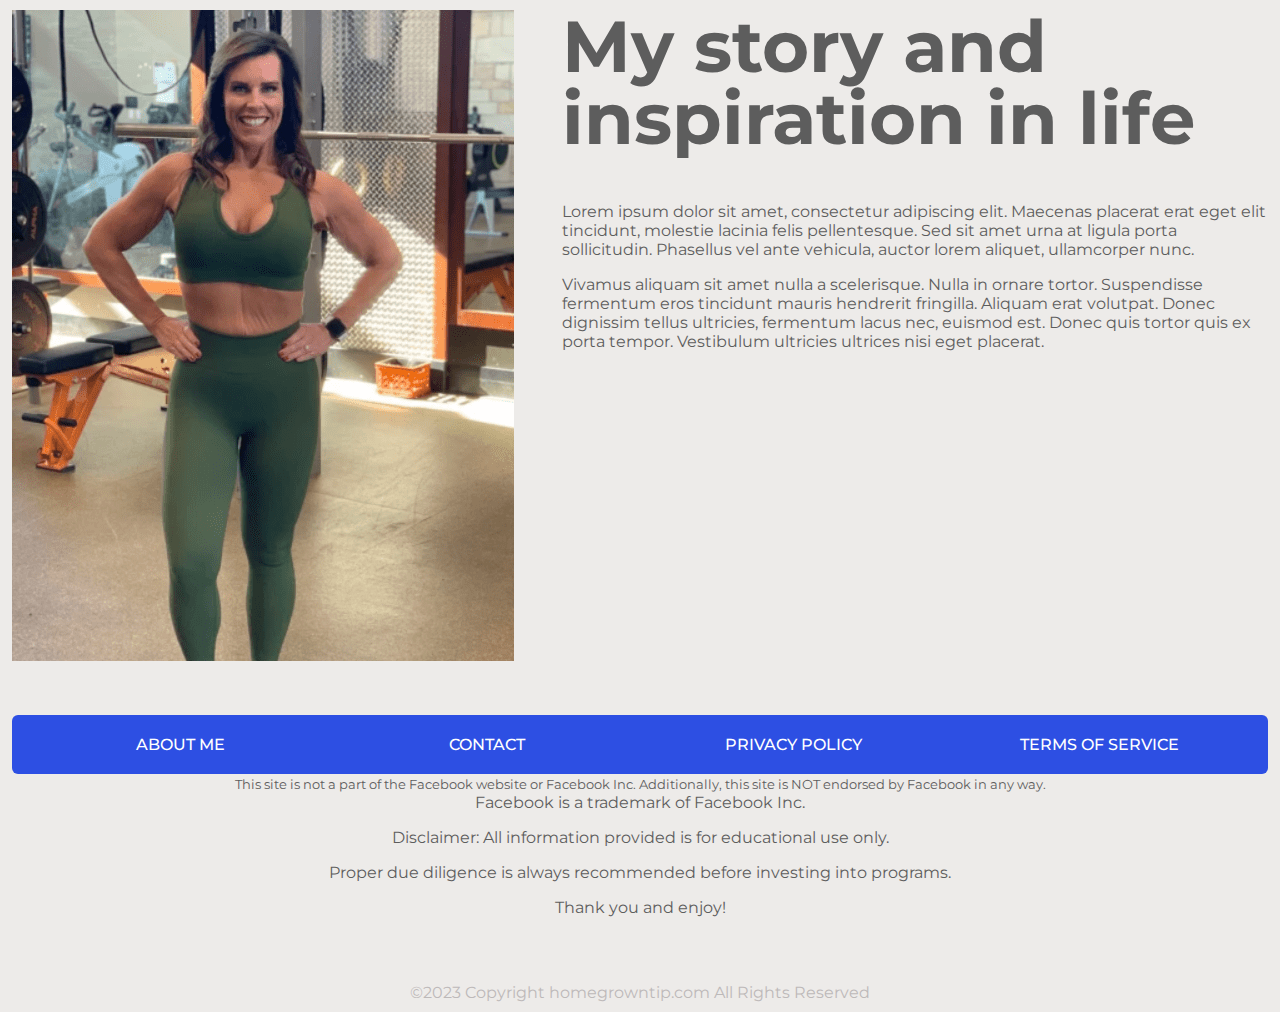
<file: page1/about.html>
<!doctype html>
<html lang="en">
<head>
  <meta charset="UTF-8">
  <meta name="viewport"
        content="width=device-width, user-scalable=no, initial-scale=1.0, maximum-scale=1.0, minimum-scale=1.0">
  <meta http-equiv="X-UA-Compatible" content="ie=edge">
  <title>Document</title>
  <link rel="stylesheet" href="./css/style.css">
</head>
<body>
<main>

  <section class="about-section">
    <div class="custom-container">
      <div class="about-box">
        <div class="about-item about-item1"><img src="./images/woman.png" alt=""></div>
        <div class="about-item about-item2">
          <h1 class="about-title">My story and inspiration in life</h1>
          <p>Lorem ipsum dolor sit amet, consectetur adipiscing elit. Maecenas placerat erat eget elit tincidunt, molestie lacinia felis pellentesque. Sed sit amet urna at ligula porta sollicitudin. Phasellus vel ante vehicula, auctor lorem aliquet, ullamcorper nunc.</p>
          <p>Vivamus aliquam sit amet nulla a scelerisque. Nulla in ornare tortor. Suspendisse fermentum eros tincidunt mauris hendrerit fringilla. Aliquam erat volutpat. Donec dignissim tellus ultricies, fermentum lacus nec, euismod est. Donec quis tortor quis ex porta tempor. Vestibulum ultricies ultrices nisi eget placerat.</p>
        </div>
      </div>
    </div>
  </section>
  
  <section class="nav-section">
    <div class="custom-container">
      <nav>
       <div class="text-center">
         <span class="close-menu close-menu1"><img width="24px" height="24px" src="./images/bars.svg" alt=""></span>
         <span class="close-menu close-menu2"><img width="24px" height="24px" src="./images/mark.svg" alt=""></span>
       </div>
        <ul class="nav-group">
          <li><a href="./about.html">About me</a></li>
          <li><a href="./contact.html">Contact</a></li>
          <li><a href="./privacy.html">Privacy Policy</a></li>
          <li><a href="./terms.html">Terms of service</a></li>
        </ul>
      </nav>
      <div class="text-center">
        <small>This site is not a part of the Facebook website or Facebook Inc. Additionally, this site is NOT endorsed by Facebook in any way.</small>
      <p>Facebook is a trademark of Facebook Inc.</p>
      <p>Disclaimer: All information provided is for educational use only.</p>
      <p>Proper due diligence is always recommended before investing into programs.</p>
      <p>Thank you and enjoy!</p>
      </div>
    </div>
  </section>
  
  <footer>
    <div class="custom-container">
      <div class="footer-block text-center">
        <span class="footer-text">©2023 Copyright homegrowntip.com All Rights Reserved</span>
      </div>
    </div>
  </footer>
  
</main>

<script src="./js/script.js"></script>
</body>
</html>
</file>
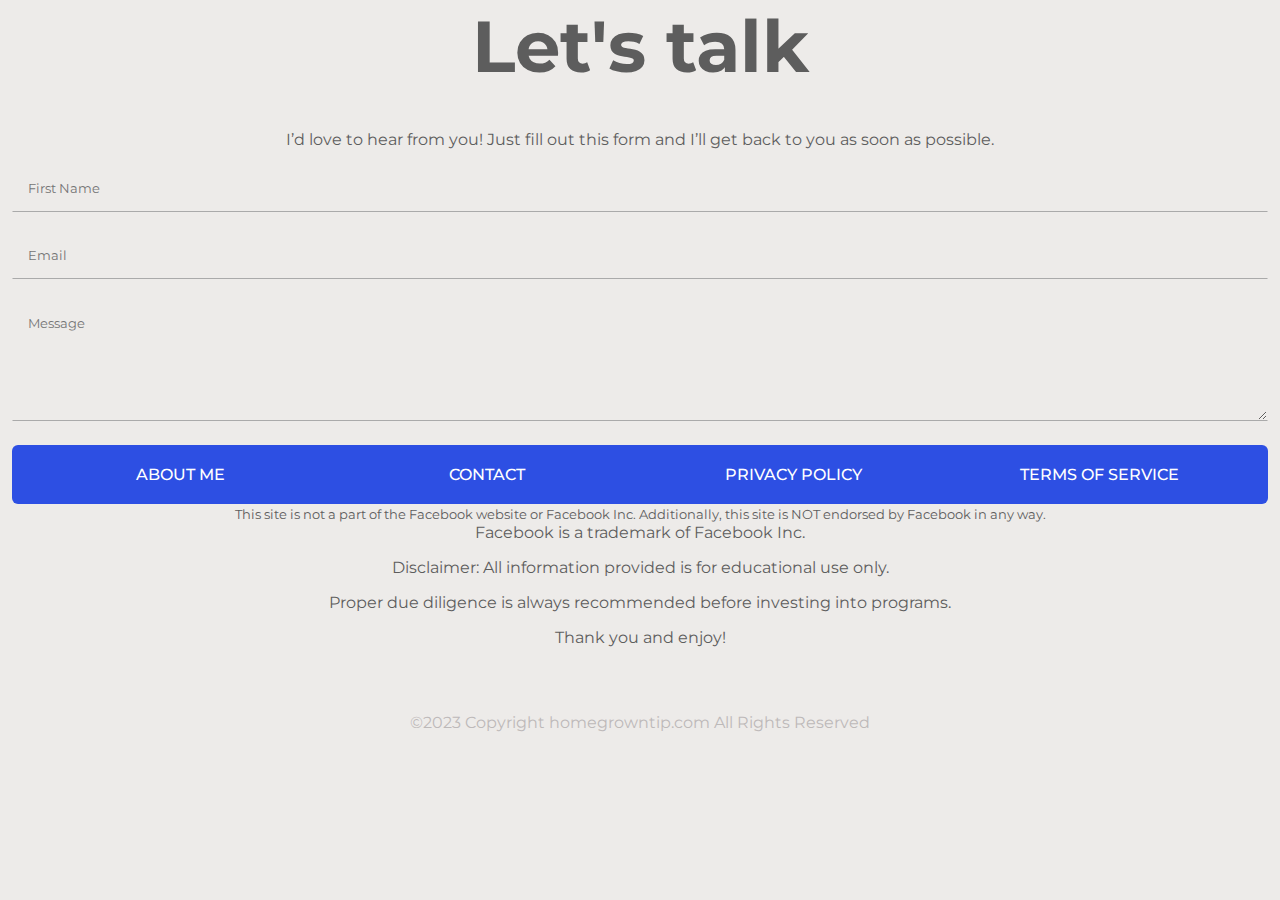
<file: page1/contact.html>
<!doctype html>
<html lang="en">
<head>
  <meta charset="UTF-8">
  <meta name="viewport"
        content="width=device-width, user-scalable=no, initial-scale=1.0, maximum-scale=1.0, minimum-scale=1.0">
  <meta http-equiv="X-UA-Compatible" content="ie=edge">
  <title>Document</title>
  <link rel="stylesheet" href="./css/style.css">
</head>
<body>
<main>
 
  <section class="contact-section">
    <div class="custom-container">
      <div class="contact-box">
        <h1 class="contact-title text-center">Let's talk</h1>
        <p class="text-center">I’d love to hear from you! Just fill out this form and I’ll get back to you as soon as possible.</p>
        
        <form action="#!">
          <div class="form-group">
            <input class="form-element" type="text" placeholder="First Name">
          </div>
          
          <div class="form-group">
            <input class="form-element" type="email" placeholder="Email">
          </div>
          
          <div class="form-group">
            <textarea class="form-element" rows="6" placeholder="Message"></textarea>
          </div>
        </form>
      </div>
    </div>
  </section>
  
  <section class="nav-section">
    <div class="custom-container">
      <nav>
       <div class="text-center">
         <span class="close-menu close-menu1"><img width="24px" height="24px" src="./images/bars.svg" alt=""></span>
         <span class="close-menu close-menu2"><img width="24px" height="24px" src="./images/mark.svg" alt=""></span>
       </div>
        <ul class="nav-group">
          <li><a href="./about.html">About me</a></li>
          <li><a href="./contact.html">Contact</a></li>
          <li><a href="./privacy.html">Privacy Policy</a></li>
          <li><a href="./terms.html">Terms of service</a></li>
        </ul>
      </nav>
      <div class="text-center">
        <small>This site is not a part of the Facebook website or Facebook Inc. Additionally, this site is NOT endorsed by Facebook in any way.</small>
      <p>Facebook is a trademark of Facebook Inc.</p>
      <p>Disclaimer: All information provided is for educational use only.</p>
      <p>Proper due diligence is always recommended before investing into programs.</p>
      <p>Thank you and enjoy!</p>
      </div>
    </div>
  </section>
  
  <footer>
    <div class="custom-container">
      <div class="footer-block text-center">
        <span class="footer-text">©2023 Copyright homegrowntip.com All Rights Reserved</span>
      </div>
    </div>
  </footer>
  
</main>

<script src="./js/script.js"></script>
</body>
</html>
</file>
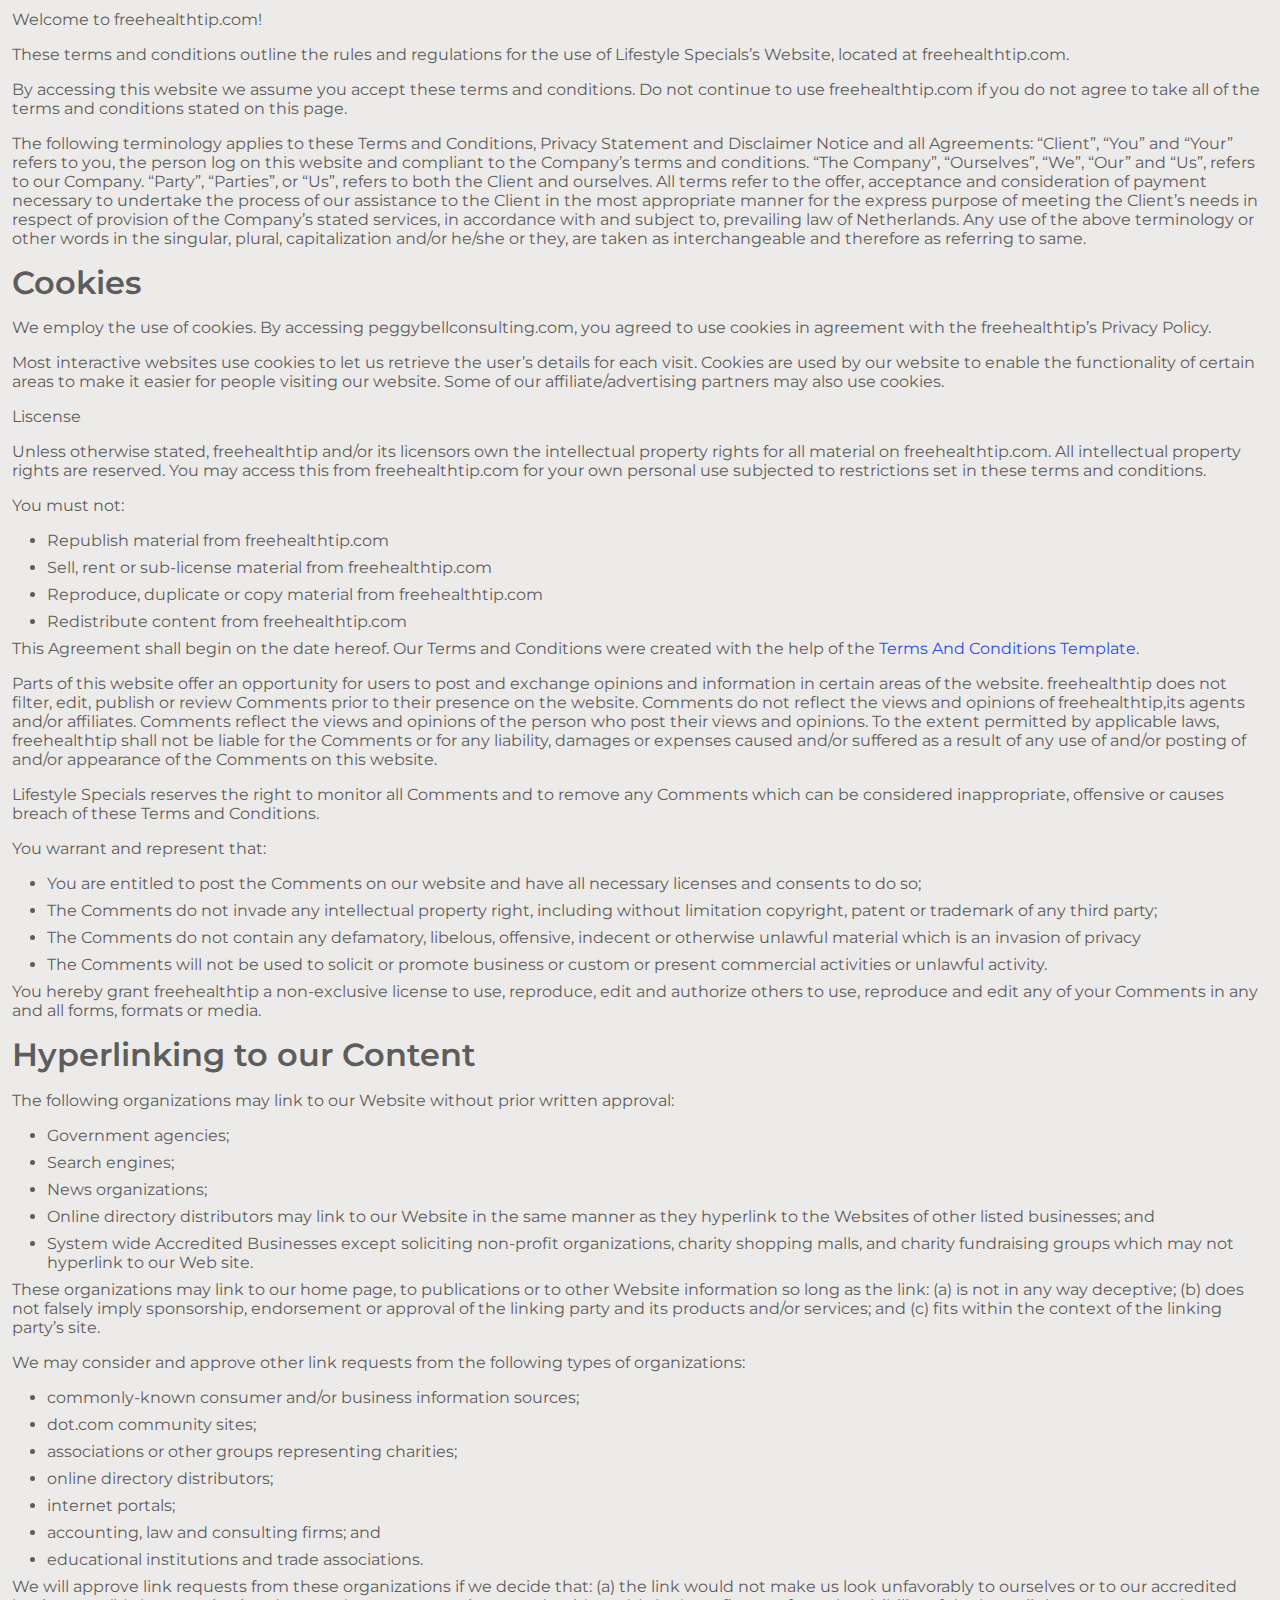
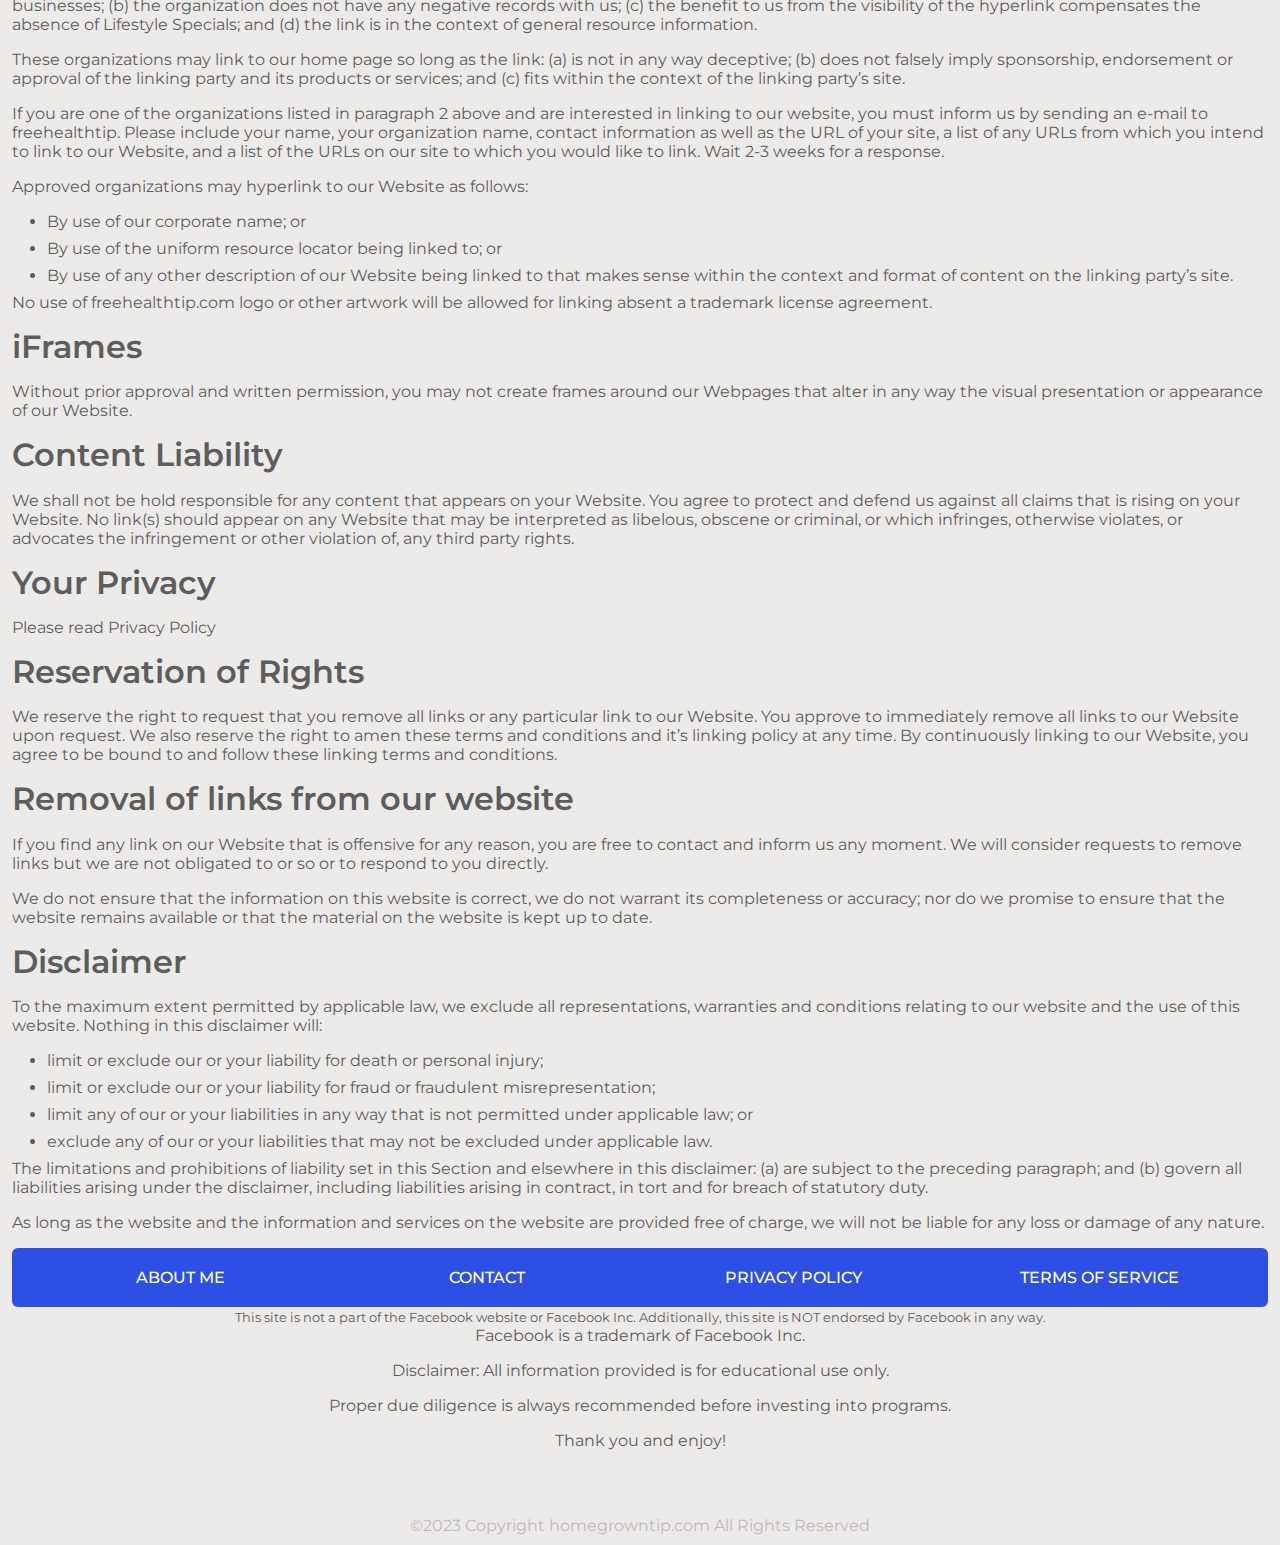
<file: page1/privacy.html>
<!doctype html>
<html lang="en">
<head>
  <meta charset="UTF-8">
  <meta name="viewport"
        content="width=device-width, user-scalable=no, initial-scale=1.0, maximum-scale=1.0, minimum-scale=1.0">
  <meta http-equiv="X-UA-Compatible" content="ie=edge">
  <title>Document</title>
  <link rel="stylesheet" href="./css/style.css">
</head>
<body>
<main>
 
  <section class="terms-section">
    <div class="custom-container">
      <div class="terms-box">
        <p>Welcome to freehealthtip.com!</p>
        <p>These terms and conditions outline the rules and regulations for the use of Lifestyle Specials’s Website, located at freehealthtip.com.</p>
        <p>By accessing this website we assume you accept these terms and conditions. Do not continue to use freehealthtip.com if you do not agree to take all of the terms and conditions stated on this page.</p>
        <p>The following terminology applies to these Terms and Conditions, Privacy Statement and Disclaimer Notice and all Agreements: “Client”, “You” and “Your” refers to you, the person log on this website and compliant to the Company’s terms and conditions. “The Company”, “Ourselves”, “We”, “Our” and “Us”, refers to our Company. “Party”, “Parties”, or “Us”, refers to both the Client and ourselves. All terms refer to the offer, acceptance and consideration of payment necessary to undertake the process of our assistance to the Client in the most appropriate manner for the express purpose of meeting the Client’s needs in respect of provision of the Company’s stated services, in accordance with and subject to, prevailing law of Netherlands. Any use of the above terminology or other words in the singular, plural, capitalization and/or he/she or they, are taken as interchangeable and therefore as referring to same.</p>
        <div class="privacy-title">Cookies</div>
        <p>We employ the use of cookies. By accessing peggybellconsulting.com, you agreed to use cookies in agreement with the freehealthtip’s Privacy Policy.</p>
        <p>Most interactive websites use cookies to let us retrieve the user’s details for each visit. Cookies are used by our website to enable the functionality of certain areas to make it easier for people visiting our website. Some of our affiliate/advertising partners may also use cookies.</p>
        <p>Liscense</p>
        <p>Unless otherwise stated, freehealthtip and/or its licensors own the intellectual property rights for all material on freehealthtip.com. All intellectual property rights are reserved. You may access this from freehealthtip.com for your own personal use subjected to restrictions set in these terms and conditions.</p>
        <p>You must not:</p>
        <ul>
          <li>Republish material from freehealthtip.com</li>
          <li>Sell, rent or sub-license material from freehealthtip.com</li>
          <li>Reproduce, duplicate or copy material from freehealthtip.com</li>
          <li>Redistribute content from freehealthtip.com</li>
        </ul>
        <p>This Agreement shall begin on the date hereof. Our Terms and Conditions were created with the help of the <a class="text-main" href="#!">Terms And Conditions Template</a>.</p>
        <p>Parts of this website offer an opportunity for users to post and exchange opinions and information in certain areas of the website. freehealthtip does not filter, edit, publish or review Comments prior to their presence on the website. Comments do not reflect the views and opinions of freehealthtip,its agents and/or affiliates. Comments reflect the views and opinions of the person who post their views and opinions. To the extent permitted by applicable laws, freehealthtip shall not be liable for the Comments or for any liability, damages or expenses caused and/or suffered as a result of any use of and/or posting of and/or appearance of the Comments on this website.</p>
        <p>Lifestyle Specials reserves the right to monitor all Comments and to remove any Comments which can be considered inappropriate, offensive or causes breach of these Terms and Conditions.</p>
        <p>You warrant and represent that:</p>
        <ul>
          <li>You are entitled to post the Comments on our website and have all necessary licenses and consents to do so;</li>
          <li>The Comments do not invade any intellectual property right, including without limitation copyright, patent or trademark of any third party;</li>
          <li>The Comments do not contain any defamatory, libelous, offensive, indecent or otherwise unlawful material which is an invasion of privacy</li>
          <li>The Comments will not be used to solicit or promote business or custom or present commercial activities or unlawful activity.</li>
        </ul>
        <p>You hereby grant freehealthtip a non-exclusive license to use, reproduce, edit and authorize others to use, reproduce and edit any of your Comments in any and all forms, formats or media.</p>
        <div class="privacy-title">Hyperlinking to our Content</div>
        <p>The following organizations may link to our Website without prior written approval:</p>
        <ul>
          <li>Government agencies;</li>
          <li>Search engines;</li>
          <li>News organizations;</li>
          <li>Online directory distributors may link to our Website in the same manner as they hyperlink to the Websites of other listed businesses; and</li>
          <li>System wide Accredited Businesses except soliciting non-profit organizations, charity shopping malls, and charity fundraising groups which may not hyperlink to our Web site.</li>
        </ul>
        <p>These organizations may link to our home page, to publications or to other Website information so long as the link: (a) is not in any way deceptive; (b) does not falsely imply sponsorship, endorsement or approval of the linking party and its products and/or services; and (c) fits within the context of the linking party’s site.</p>
        <p>We may consider and approve other link requests from the following types of organizations:</p>
        <ul>
          <li>commonly-known consumer and/or business information sources;</li>
          <li>dot.com community sites;</li>
          <li>associations or other groups representing charities;</li>
          <li>online directory distributors;</li>
          <li>internet portals;</li>
          <li>accounting, law and consulting firms; and</li>
          <li>educational institutions and trade associations.</li>
        </ul>
        <p>We will approve link requests from these organizations if we decide that: (a) the link would not make us look unfavorably to ourselves or to our accredited businesses; (b) the organization does not have any negative records with us; (c) the benefit to us from the visibility of the hyperlink compensates the absence of Lifestyle Specials; and (d) the link is in the context of general resource information.</p>
        <p>These organizations may link to our home page so long as the link: (a) is not in any way deceptive; (b) does not falsely imply sponsorship, endorsement or approval of the linking party and its products or services; and (c) fits within the context of the linking party’s site.</p>
        <p>If you are one of the organizations listed in paragraph 2 above and are interested in linking to our website, you must inform us by sending an e-mail to freehealthtip. Please include your name, your organization name, contact information as well as the URL of your site, a list of any URLs from which you intend to link to our Website, and a list of the URLs on our site to which you would like to link. Wait 2-3 weeks for a response.</p>
        <p>Approved organizations may hyperlink to our Website as follows:</p>
        <ul>
          <li>By use of our corporate name; or</li>
          <li>By use of the uniform resource locator being linked to; or</li>
          <li>By use of any other description of our Website being linked to that makes sense within the context and format of content on the linking party’s site.</li>
        </ul>
        <p>No use of freehealthtip.com logo or other artwork will be allowed for linking absent a trademark license agreement.</p>
        <div class="privacy-title">iFrames</div>
        <p>Without prior approval and written permission, you may not create frames around our Webpages that alter in any way the visual presentation or appearance of our Website.</p>
        <div class="privacy-title">Content Liability</div>
        <p>We shall not be hold responsible for any content that appears on your Website. You agree to protect and defend us against all claims that is rising on your Website. No link(s) should appear on any Website that may be interpreted as libelous, obscene or criminal, or which infringes, otherwise violates, or advocates the infringement or other violation of, any third party rights.</p>
        <div class="privacy-title">Your Privacy</div>
        <p>Please read Privacy Policy</p>
        
        <div class="privacy-title">Reservation of Rights</div>
        <p>We reserve the right to request that you remove all links or any particular link to our Website. You approve to immediately remove all links to our Website upon request. We also reserve the right to amen these terms and conditions and it’s linking policy at any time. By continuously linking to our Website, you agree to be bound to and follow these linking terms and conditions.</p>
        
        <div class="privacy-title">Removal of links from our website</div>
        <p>If you find any link on our Website that is offensive for any reason, you are free to contact and inform us any moment. We will consider requests to remove links but we are not obligated to or so or to respond to you directly.</p>
        <p>We do not ensure that the information on this website is correct, we do not warrant its completeness or accuracy; nor do we promise to ensure that the website remains available or that the material on the website is kept up to date.</p>
        
        <div class="privacy-title">Disclaimer</div>
        <p>To the maximum extent permitted by applicable law, we exclude all representations, warranties and conditions relating to our website and the use of this website. Nothing in this disclaimer will:</p>
        <ul>
          <li>limit or exclude our or your liability for death or personal injury;</li>
          <li>limit or exclude our or your liability for fraud or fraudulent misrepresentation;</li>
          <li>limit any of our or your liabilities in any way that is not permitted under applicable law; or</li>
          <li>exclude any of our or your liabilities that may not be excluded under applicable law.</li>
        </ul>
        <p>The limitations and prohibitions of liability set in this Section and elsewhere in this disclaimer: (a) are subject to the preceding paragraph; and (b) govern all liabilities arising under the disclaimer, including liabilities arising in contract, in tort and for breach of statutory duty.</p>
        <p>As long as the website and the information and services on the website are provided free of charge, we will not be liable for any loss or damage of any nature.</p>
      </div>
    </div>
  </section>
  
  <section class="nav-section">
    <div class="custom-container">
      <nav>
       <div class="text-center">
         <span class="close-menu close-menu1"><img width="24px" height="24px" src="./images/bars.svg" alt=""></span>
         <span class="close-menu close-menu2"><img width="24px" height="24px" src="./images/mark.svg" alt=""></span>
       </div>
        <ul class="nav-group">
          <li><a href="./about.html">About me</a></li>
          <li><a href="./contact.html">Contact</a></li>
          <li><a href="./privacy.html">Privacy Policy</a></li>
          <li><a href="./terms.html">Terms of service</a></li>
        </ul>
      </nav>
      <div class="text-center">
        <small>This site is not a part of the Facebook website or Facebook Inc. Additionally, this site is NOT endorsed by Facebook in any way.</small>
      <p>Facebook is a trademark of Facebook Inc.</p>
      <p>Disclaimer: All information provided is for educational use only.</p>
      <p>Proper due diligence is always recommended before investing into programs.</p>
      <p>Thank you and enjoy!</p>
      </div>
    </div>
  </section>
  
  <footer>
    <div class="custom-container">
      <div class="footer-block text-center">
        <span class="footer-text">©2023 Copyright homegrowntip.com All Rights Reserved</span>
      </div>
    </div>
  </footer>
  
</main>

<script src="./js/script.js"></script>
</body>
</html>
</file>
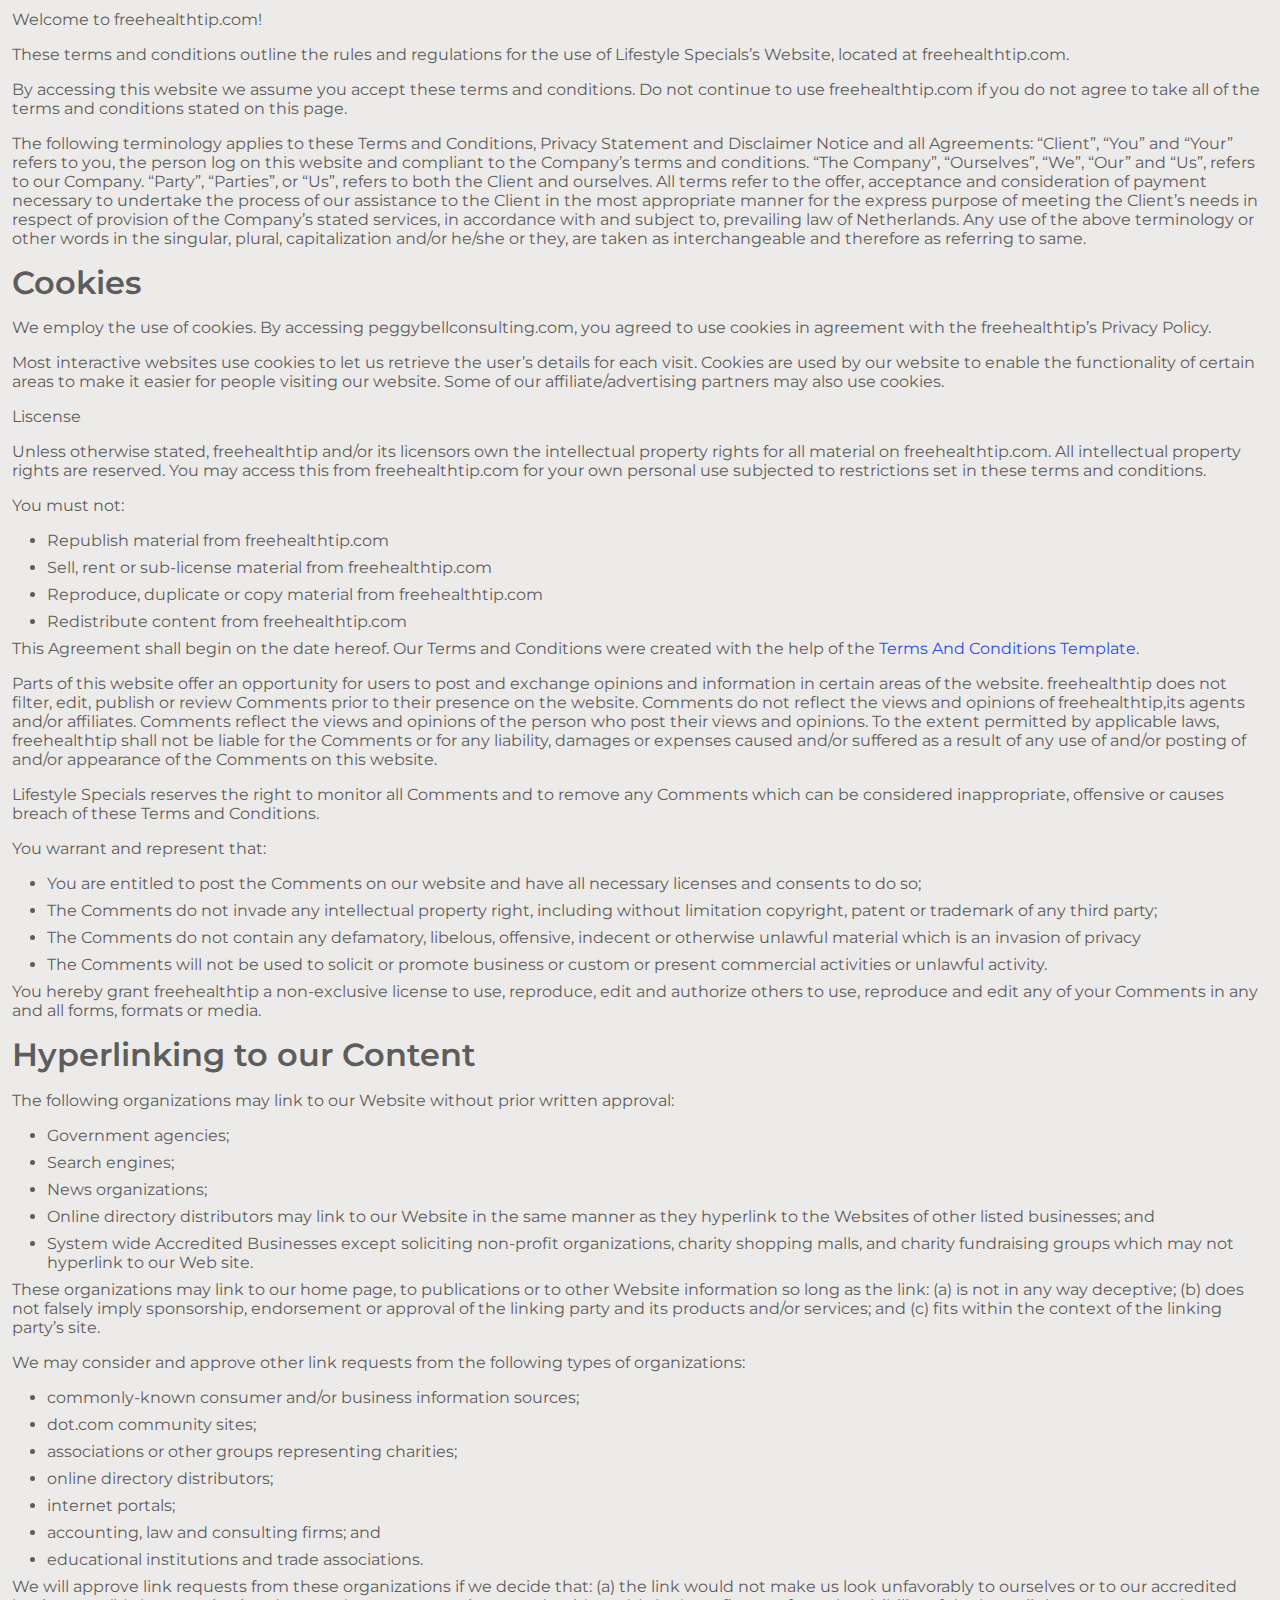
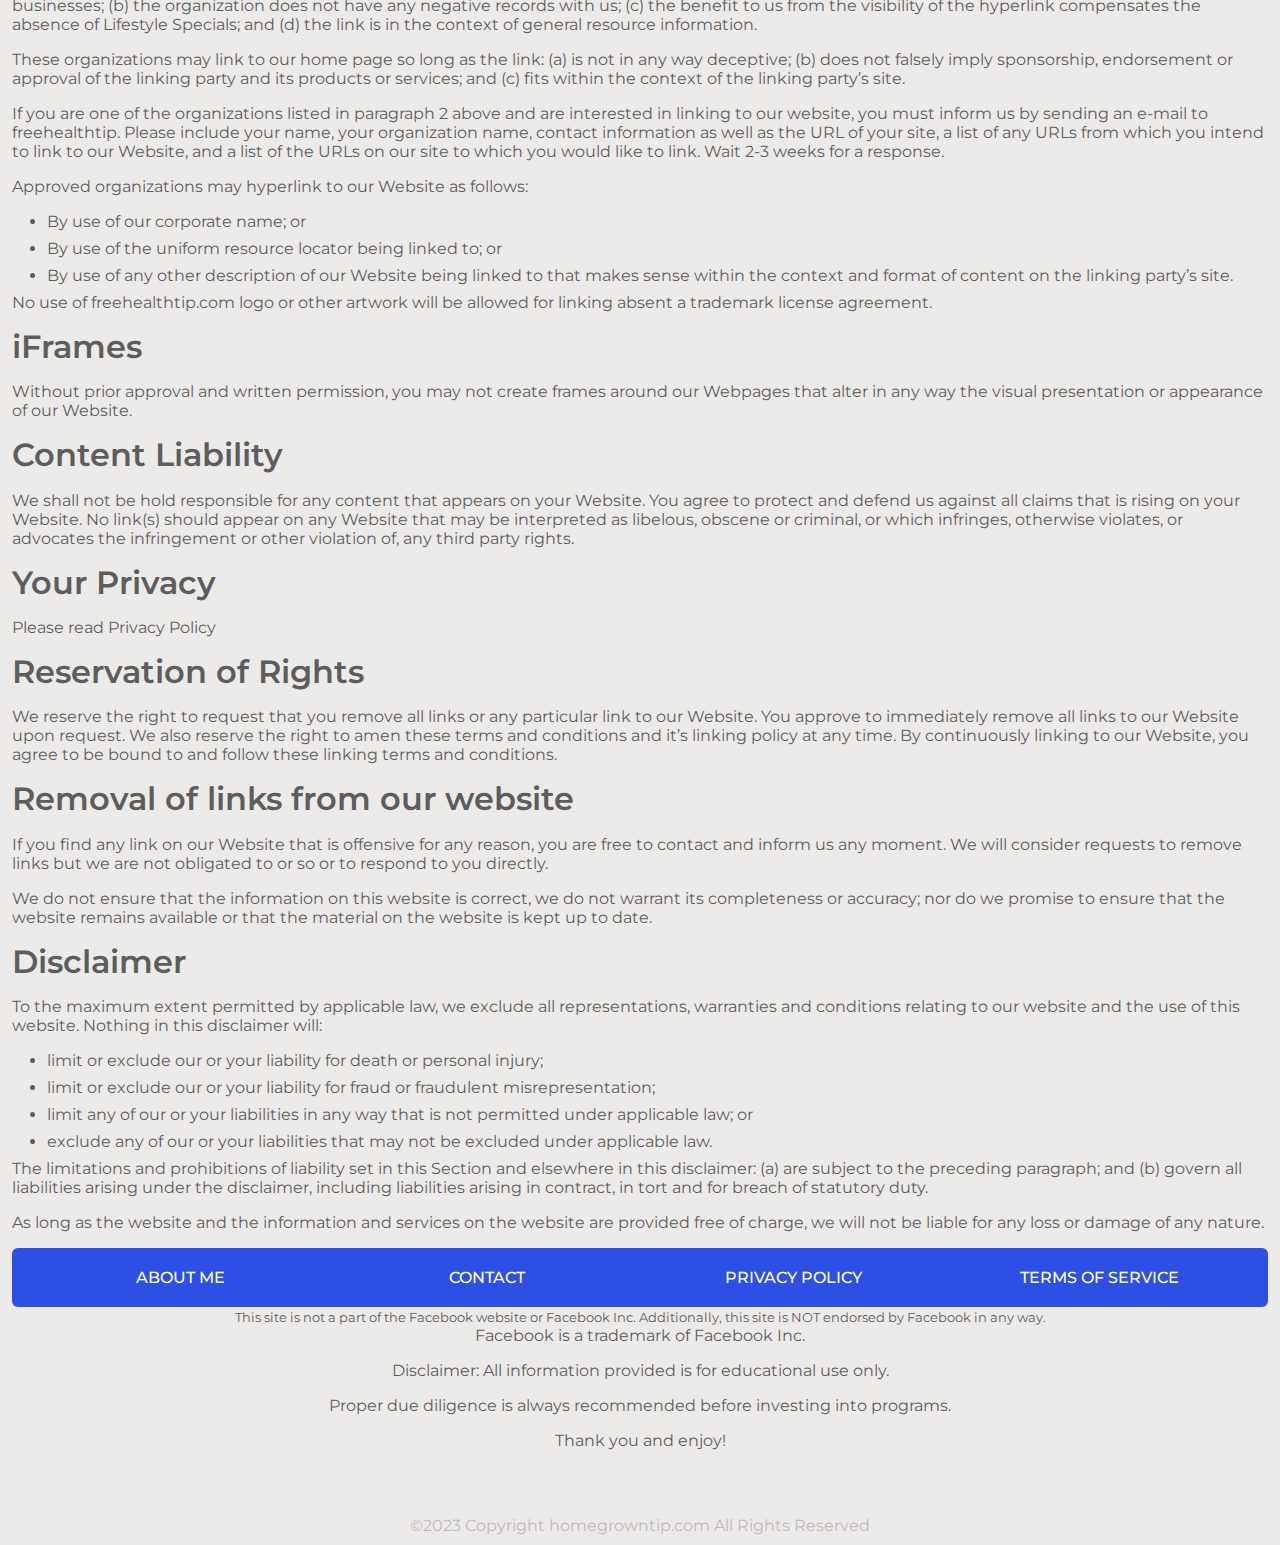
<file: page1/terms.html>
<!doctype html>
<html lang="en">
<head>
  <meta charset="UTF-8">
  <meta name="viewport"
        content="width=device-width, user-scalable=no, initial-scale=1.0, maximum-scale=1.0, minimum-scale=1.0">
  <meta http-equiv="X-UA-Compatible" content="ie=edge">
  <title>Document</title>
  <link rel="stylesheet" href="./css/style.css">
</head>
<body>
<main>
  <section class="terms-section">
    <div class="custom-container">
      <div class="terms-box">
        <p>Welcome to freehealthtip.com!</p>
        <p>These terms and conditions outline the rules and regulations for the use of Lifestyle Specials’s Website, located at freehealthtip.com.</p>
        <p>By accessing this website we assume you accept these terms and conditions. Do not continue to use freehealthtip.com if you do not agree to take all of the terms and conditions stated on this page.</p>
        <p>The following terminology applies to these Terms and Conditions, Privacy Statement and Disclaimer Notice and all Agreements: “Client”, “You” and “Your” refers to you, the person log on this website and compliant to the Company’s terms and conditions. “The Company”, “Ourselves”, “We”, “Our” and “Us”, refers to our Company. “Party”, “Parties”, or “Us”, refers to both the Client and ourselves. All terms refer to the offer, acceptance and consideration of payment necessary to undertake the process of our assistance to the Client in the most appropriate manner for the express purpose of meeting the Client’s needs in respect of provision of the Company’s stated services, in accordance with and subject to, prevailing law of Netherlands. Any use of the above terminology or other words in the singular, plural, capitalization and/or he/she or they, are taken as interchangeable and therefore as referring to same.</p>
        <div class="privacy-title">Cookies</div>
        <p>We employ the use of cookies. By accessing peggybellconsulting.com, you agreed to use cookies in agreement with the freehealthtip’s Privacy Policy.</p>
        <p>Most interactive websites use cookies to let us retrieve the user’s details for each visit. Cookies are used by our website to enable the functionality of certain areas to make it easier for people visiting our website. Some of our affiliate/advertising partners may also use cookies.</p>
        <p>Liscense</p>
        <p>Unless otherwise stated, freehealthtip and/or its licensors own the intellectual property rights for all material on freehealthtip.com. All intellectual property rights are reserved. You may access this from freehealthtip.com for your own personal use subjected to restrictions set in these terms and conditions.</p>
        <p>You must not:</p>
        <ul>
          <li>Republish material from freehealthtip.com</li>
          <li>Sell, rent or sub-license material from freehealthtip.com</li>
          <li>Reproduce, duplicate or copy material from freehealthtip.com</li>
          <li>Redistribute content from freehealthtip.com</li>
        </ul>
        <p>This Agreement shall begin on the date hereof. Our Terms and Conditions were created with the help of the <a class="text-main" href="#!">Terms And Conditions Template</a>.</p>
        <p>Parts of this website offer an opportunity for users to post and exchange opinions and information in certain areas of the website. freehealthtip does not filter, edit, publish or review Comments prior to their presence on the website. Comments do not reflect the views and opinions of freehealthtip,its agents and/or affiliates. Comments reflect the views and opinions of the person who post their views and opinions. To the extent permitted by applicable laws, freehealthtip shall not be liable for the Comments or for any liability, damages or expenses caused and/or suffered as a result of any use of and/or posting of and/or appearance of the Comments on this website.</p>
        <p>Lifestyle Specials reserves the right to monitor all Comments and to remove any Comments which can be considered inappropriate, offensive or causes breach of these Terms and Conditions.</p>
        <p>You warrant and represent that:</p>
        <ul>
          <li>You are entitled to post the Comments on our website and have all necessary licenses and consents to do so;</li>
          <li>The Comments do not invade any intellectual property right, including without limitation copyright, patent or trademark of any third party;</li>
          <li>The Comments do not contain any defamatory, libelous, offensive, indecent or otherwise unlawful material which is an invasion of privacy</li>
          <li>The Comments will not be used to solicit or promote business or custom or present commercial activities or unlawful activity.</li>
        </ul>
        <p>You hereby grant freehealthtip a non-exclusive license to use, reproduce, edit and authorize others to use, reproduce and edit any of your Comments in any and all forms, formats or media.</p>
        <div class="privacy-title">Hyperlinking to our Content</div>
        <p>The following organizations may link to our Website without prior written approval:</p>
        <ul>
          <li>Government agencies;</li>
          <li>Search engines;</li>
          <li>News organizations;</li>
          <li>Online directory distributors may link to our Website in the same manner as they hyperlink to the Websites of other listed businesses; and</li>
          <li>System wide Accredited Businesses except soliciting non-profit organizations, charity shopping malls, and charity fundraising groups which may not hyperlink to our Web site.</li>
        </ul>
        <p>These organizations may link to our home page, to publications or to other Website information so long as the link: (a) is not in any way deceptive; (b) does not falsely imply sponsorship, endorsement or approval of the linking party and its products and/or services; and (c) fits within the context of the linking party’s site.</p>
        <p>We may consider and approve other link requests from the following types of organizations:</p>
        <ul>
          <li>commonly-known consumer and/or business information sources;</li>
          <li>dot.com community sites;</li>
          <li>associations or other groups representing charities;</li>
          <li>online directory distributors;</li>
          <li>internet portals;</li>
          <li>accounting, law and consulting firms; and</li>
          <li>educational institutions and trade associations.</li>
        </ul>
        <p>We will approve link requests from these organizations if we decide that: (a) the link would not make us look unfavorably to ourselves or to our accredited businesses; (b) the organization does not have any negative records with us; (c) the benefit to us from the visibility of the hyperlink compensates the absence of Lifestyle Specials; and (d) the link is in the context of general resource information.</p>
        <p>These organizations may link to our home page so long as the link: (a) is not in any way deceptive; (b) does not falsely imply sponsorship, endorsement or approval of the linking party and its products or services; and (c) fits within the context of the linking party’s site.</p>
        <p>If you are one of the organizations listed in paragraph 2 above and are interested in linking to our website, you must inform us by sending an e-mail to freehealthtip. Please include your name, your organization name, contact information as well as the URL of your site, a list of any URLs from which you intend to link to our Website, and a list of the URLs on our site to which you would like to link. Wait 2-3 weeks for a response.</p>
        <p>Approved organizations may hyperlink to our Website as follows:</p>
        <ul>
          <li>By use of our corporate name; or</li>
          <li>By use of the uniform resource locator being linked to; or</li>
          <li>By use of any other description of our Website being linked to that makes sense within the context and format of content on the linking party’s site.</li>
        </ul>
        <p>No use of freehealthtip.com logo or other artwork will be allowed for linking absent a trademark license agreement.</p>
        <div class="privacy-title">iFrames</div>
        <p>Without prior approval and written permission, you may not create frames around our Webpages that alter in any way the visual presentation or appearance of our Website.</p>
        <div class="privacy-title">Content Liability</div>
        <p>We shall not be hold responsible for any content that appears on your Website. You agree to protect and defend us against all claims that is rising on your Website. No link(s) should appear on any Website that may be interpreted as libelous, obscene or criminal, or which infringes, otherwise violates, or advocates the infringement or other violation of, any third party rights.</p>
        <div class="privacy-title">Your Privacy</div>
        <p>Please read Privacy Policy</p>
        
        <div class="privacy-title">Reservation of Rights</div>
        <p>We reserve the right to request that you remove all links or any particular link to our Website. You approve to immediately remove all links to our Website upon request. We also reserve the right to amen these terms and conditions and it’s linking policy at any time. By continuously linking to our Website, you agree to be bound to and follow these linking terms and conditions.</p>
        
        <div class="privacy-title">Removal of links from our website</div>
        <p>If you find any link on our Website that is offensive for any reason, you are free to contact and inform us any moment. We will consider requests to remove links but we are not obligated to or so or to respond to you directly.</p>
        <p>We do not ensure that the information on this website is correct, we do not warrant its completeness or accuracy; nor do we promise to ensure that the website remains available or that the material on the website is kept up to date.</p>
        
        <div class="privacy-title">Disclaimer</div>
        <p>To the maximum extent permitted by applicable law, we exclude all representations, warranties and conditions relating to our website and the use of this website. Nothing in this disclaimer will:</p>
        <ul>
          <li>limit or exclude our or your liability for death or personal injury;</li>
          <li>limit or exclude our or your liability for fraud or fraudulent misrepresentation;</li>
          <li>limit any of our or your liabilities in any way that is not permitted under applicable law; or</li>
          <li>exclude any of our or your liabilities that may not be excluded under applicable law.</li>
        </ul>
        <p>The limitations and prohibitions of liability set in this Section and elsewhere in this disclaimer: (a) are subject to the preceding paragraph; and (b) govern all liabilities arising under the disclaimer, including liabilities arising in contract, in tort and for breach of statutory duty.</p>
        <p>As long as the website and the information and services on the website are provided free of charge, we will not be liable for any loss or damage of any nature.</p>
      </div>
    </div>
  </section>
  
  <section class="nav-section">
    <div class="custom-container">
      <nav>
       <div class="text-center">
         <span class="close-menu close-menu1"><img width="24px" height="24px" src="./images/bars.svg" alt=""></span>
         <span class="close-menu close-menu2"><img width="24px" height="24px" src="./images/mark.svg" alt=""></span>
       </div>
        <ul class="nav-group">
          <li><a href="./about.html">About me</a></li>
          <li><a href="./contact.html">Contact</a></li>
          <li><a href="./privacy.html">Privacy Policy</a></li>
          <li><a href="./terms.html">Terms of service</a></li>
        </ul>
      </nav>
      <div class="text-center">
        <small>This site is not a part of the Facebook website or Facebook Inc. Additionally, this site is NOT endorsed by Facebook in any way.</small>
      <p>Facebook is a trademark of Facebook Inc.</p>
      <p>Disclaimer: All information provided is for educational use only.</p>
      <p>Proper due diligence is always recommended before investing into programs.</p>
      <p>Thank you and enjoy!</p>
      </div>
    </div>
  </section>
  
  <footer>
    <div class="custom-container">
      <div class="footer-block text-center">
        <span class="footer-text">©2023 Copyright homegrowntip.com All Rights Reserved</span>
      </div>
    </div>
  </footer>
  
</main>

<script src="./js/script.js"></script>
</body>
</html>
</file>
<file: page1/css/style.css>
@import url('https://fonts.googleapis.com/css2?family=Montserrat:wght@300;400;500;600&display=swap');

:root{
  --blur-color: #2d4fe3;
}

body{
  background-color: #edebe9;
  height: 100%;
  overflow-x: hidden;
  overflow-y: auto;
  padding: 0;
  margin: 0;
  font-family: 'Montserrat', sans-serif;
  color: #5D5D5D;
  padding-top: 10px;
}

*{
  text-decoration: none;
  box-sizing: border-box;
}
p{
  margin-top: 0;
}

ol, ul{
  padding: 0;
  margin: 0;
}

.d-inline-block{
  display: inline-block;
}
.text-main{
  color: var(--blur-color);
}
.text-center{
  text-align: center;
}
.text-right{
  text-align: right;
}

.fw-300{
  font-weight: 300;
}
.fw-500{
  font-weight: 500;
}
.fw-400{
  font-weight: 400;
}
.fw-600{
  font-weight: 600;
}

.custom-container{
  max-width: 1440px;
  padding-left: 12px;
  padding-right: 12px;
  margin: 0 auto;
  width: auto;
}
.header{
  position: fixed;
  top: 0;
  left: 0;
  width: 100%;
  z-index: 10;
  background-color: #edebe9;
}
.header .nav{
  min-height: 115px;
}
.custom-title{
  font-size: 50px;
  color: #222222;
  line-height: 1em;
}
.sub-title{
  margin-bottom: 20px;
  font-size: 32px;
  line-height: 1em;
}

.box{
  border-radius: 8px;
  border: 1px solid #aaa;
  padding: 12px 0;
  text-align: center;
  font-size: 22px;
  margin-bottom: 40px;
}

.play-video{
  display: inline-block;
  background-color: #EA7034;
  color: #fff;
  text-decoration: none;
  padding: 15px;
  border-radius: 5px;
  font-size: 24px;
  font-weight: 500;
}


.partner-section{
  margin-bottom: 40px;
}
.partner-title{
  font-size: 22px;
  font-weight: 600;
  margin-bottom: 15px;
  text-align: center;
}

.partner-box{
  text-align: center;
  display: flex;
  flex-wrap: wrap;
  margin-bottom: 40px;
  background-color: #fff;
}

.partner-item{
  display: inline-block;
  width: 25%;
  text-align: center;
}
.partner-item img{
  vertical-align: middle;
  max-width: 100%;
  display: inline-block;
  height: auto;
  border: none;
  border-radius: 0;
  box-shadow: none;
  box-sizing: border-box;
}

/*About page style start*/

.about-box{
  display: flex;
  flex-wrap: wrap;
  margin-bottom: 50px;
}
.about-box .about-item1{
  width: 40%;
}
.about-box .about-item1 img{
  width: 688px;
  height: 651px;
  max-width: 100%;
  object-fit: cover;
}
.about-box .about-item2{
  padding-left: 3rem;
  width: 60%;
}
.about-box .about-title{
  font-size: 72px;
  line-height: 72px;
  margin-top: 0;
}
/*About page style end*/


/*Contact page start*/

.contact-title{
  font-size: 72px;
  line-height: 72px;
  margin-top: 0;
}

.form-group{
  margin-bottom: 20px;
}

.form-element{
  border: 1px solid transparent;
  border-bottom-color: #aaa;
  background-color: transparent;
  padding: 15px;
  width: 100%;
  outline: none;
  box-shadow: none;
  max-width: 100%;
  min-width: 100%;
}
.form-element:focus{
  border: 1px solid #ddd;
  border-bottom-color: #aaa;
}
.form-element::placeholder{
  font-family: 'Montserrat', sans-serif;
}
/*Contact page end*/

/*Privacy Policy start*/

.privacy-title{
  font-size: 2rem;
  margin-top: 0.5rem;
  margin-bottom: 1rem;
  font-weight: 600;
  line-height: 1.2;
}

/*Privacy Policy end*/
/*Terms start*/
.terms-box ul{
  padding-left: 35px;
}
.terms-box ul li{
  margin-bottom: 8px;
}
/*Terms end*/

/*Footer Part*/
.nav-section nav{
  padding: 15px;
  background-color: var(--blur-color);
  border-radius: 6px;
}
.nav-section nav ul{
  display: flex;
  flex-wrap: wrap;
  overflow: hidden;
  text-align: center;
  list-style: none;
  margin: 0;
  padding: 0;
}
.nav-section nav ul li{
  width: 25%;
}
.nav-section nav ul li a{
  color: #fff;
  text-transform: uppercase;
  font-weight: 500;
  display: block;
  padding: 5px 10px;
}

.close-menu{
  display: none;
}

.footer-block{
  padding-top: 50px;
  padding-bottom: 10px;
}

.footer-text{
  color: #BDB9B9;
}

@media (max-width: 1024px){
  .custom-title{
    font-size: 45px;
  }
  .sub-title{
    font-size: 22px;
  }
  
  .nav-section nav .close-menu1{
    display: block;
  }
  .nav-section nav .close-menu2{
    display: none;
  }
  .nav-section nav.opened .close-menu1 {
    display: none;
  }
  .nav-section nav.opened .close-menu2 {
    display: block;
  }
  .nav-section nav ul{
    padding-bottom: 0;
    transition: max-height 0.15s;
    max-height: 0;
    text-align: left;
  }
  .nav-section nav ul li{
    width: 100%;
    margin-bottom: 15px;
  }
  
  .about-box{
    flex-direction: column-reverse;
  }
  
  .about-box .about-item1{
    width: 100%;
    text-align: center;
  }
  .about-box .about-item1 img{
    width: 688px;
/*    height: 651px;*/
    max-width: 100%;
    object-fit: cover;
  }
  .about-box .about-item2{
    padding-left: 0;
    width: 100%;
  }
  .contact-title,
  .about-box .about-title{
    font-size: 44px;
    line-height: 1.2em;
  }
    
}

@media (max-width: 767px){
  .partner-item{
    width: 50%;
  }  
  .custom-title{
    font-size: 45px;
  }
  .sub-title{
    font-size: 22px;
  }
  
  .partner-box{
    display: block;
    background-color: transparent;
  }

  .partner-item{
    width: 100%;
  }

}

@media (max-width: 575px){
  .partner-item{
    width: 100%;
  }
}
</file>
